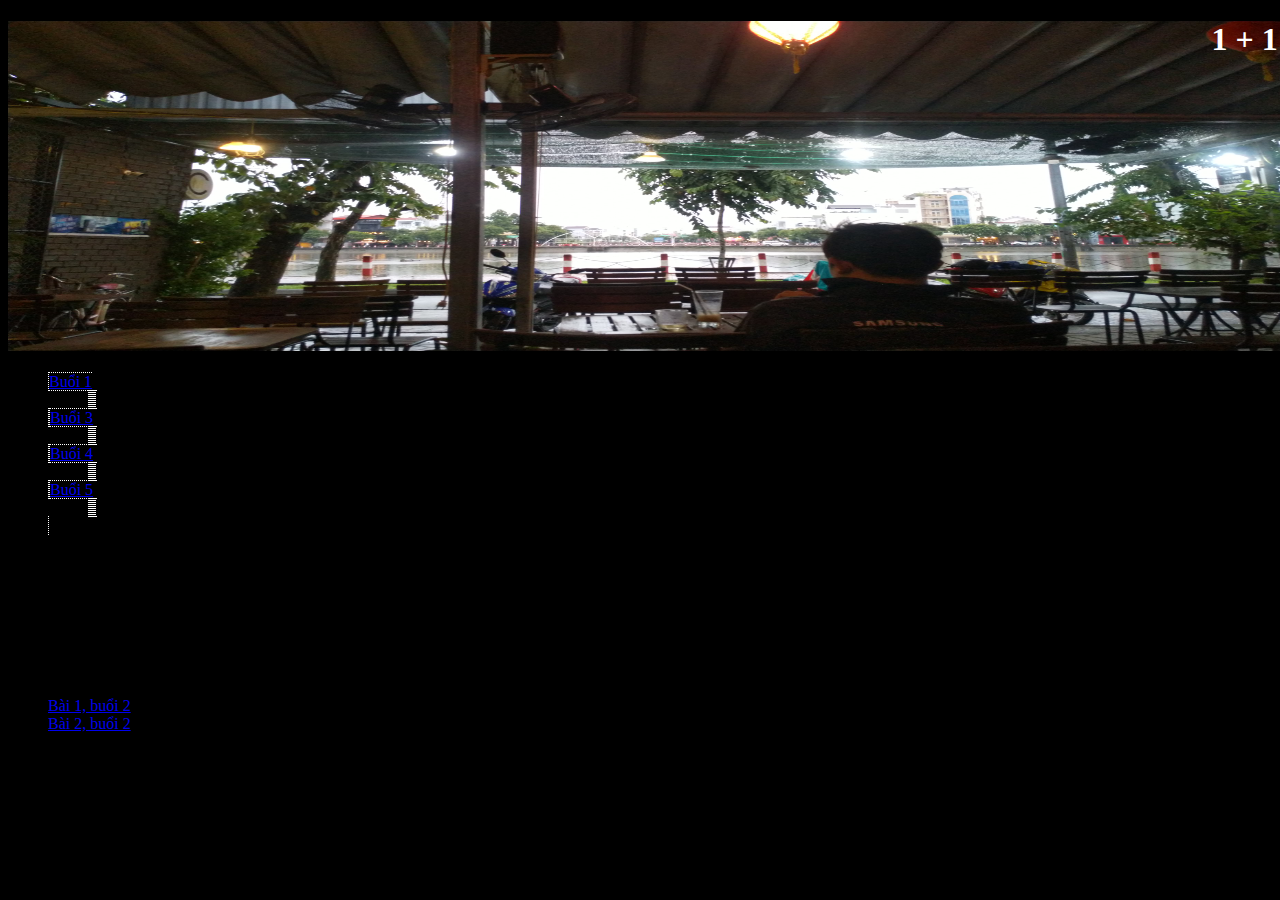
<file: public_html/buoi2/index.html>
﻿<!DOCTYPE html>
<html>
<head> 
	<title> Bài tập 3 - Buổi 2 </title>
	<meta http-equiv="Content-Type" content="text/html; charset=UTF-8" />
	<link rel="stylesheet" type="text/css" href="style.css" media="screen" />
</head>	
<body>
<div id="wrap">
	<div id="title">
		<h1>1 + 1 = ?</h1>
	</div> <!--end div title-->
	<div id="menu">
		<ul>
			<li><a href="#">Buổi 1</a>
				<ul>
					<li><a href="#">Bài 1</a></li>
					<li><a href="#">Bài 2</a></li>
					<li><a href="#">Bài 3</a></li>
					<li><a href="#">Bài 4</a></li>
				</ul>
			</li>
			<li><a href="#">Buổi 3</a>
				<ul>
					<li><a href="#">Bài 1</a></li>
					<li><a href="#">Bài 2</a></li>
					<li><a href="#">Bài 3</a></li>
					<li><a href="#">Bài 4</a></li>
				</ul>
			</li>

			<li><a href="#">Buổi 4</a>
				<ul>
					<li><a href="#">Bài 1</a></li>
					<li><a href="#">Bài 2</a></li>
					<li><a href="#">Bài 3</a></li>
					<li><a href="#">Bài 4</a></li>
				</ul>
			</li>
			<li><a href="#">Buổi 5</a>
				<ul>
					<li><a href="#">Bài 1</a></li>
					<li><a href="#">Bài 2</a></li>
					<li><a href="#">Bài 3</a></li>
					<li><a href="#">Bài 4</a></li>
				</ul>		
			</li>
		</ul>
	</div> <!--end div menu-->
	<div id="content">
		<h4>Giới thiệu</h4>
		<p>Trang này là nội dung bài 3, buổi 2. Hình ảnh, màu sắc, nội dung do các em tùy chọn, chỉ cần giữ lại dropdown menu như trên.</p>

		<p>Các em liên kết menu đến tất cả các bài tập của các buổi 1, 2, 3, 4, 5.</p>

		<p>Riêng bài tập buổi 2, các em để thêm liên kết tại đây để Cô dễ chấm điểm.</p>

		<ul>
			<li><a href="#">Bài 1, buổi 2</a></li>
			<li><a href="#">Bài 2, buổi 2</a></li>
		</ul>

		<p>Các em nhớ để Họ tên và MSSV ở mỗi trang web của bài tập nha!</p>

	</div> <!--end div content-->
	<div id="footer">
		<p>Liên hệ: Họ tên sinh viên (MSSV)</p>
	</div> <!--end div footer-->
</div> <!--end div wrap-->
</body>
</html>
</file>
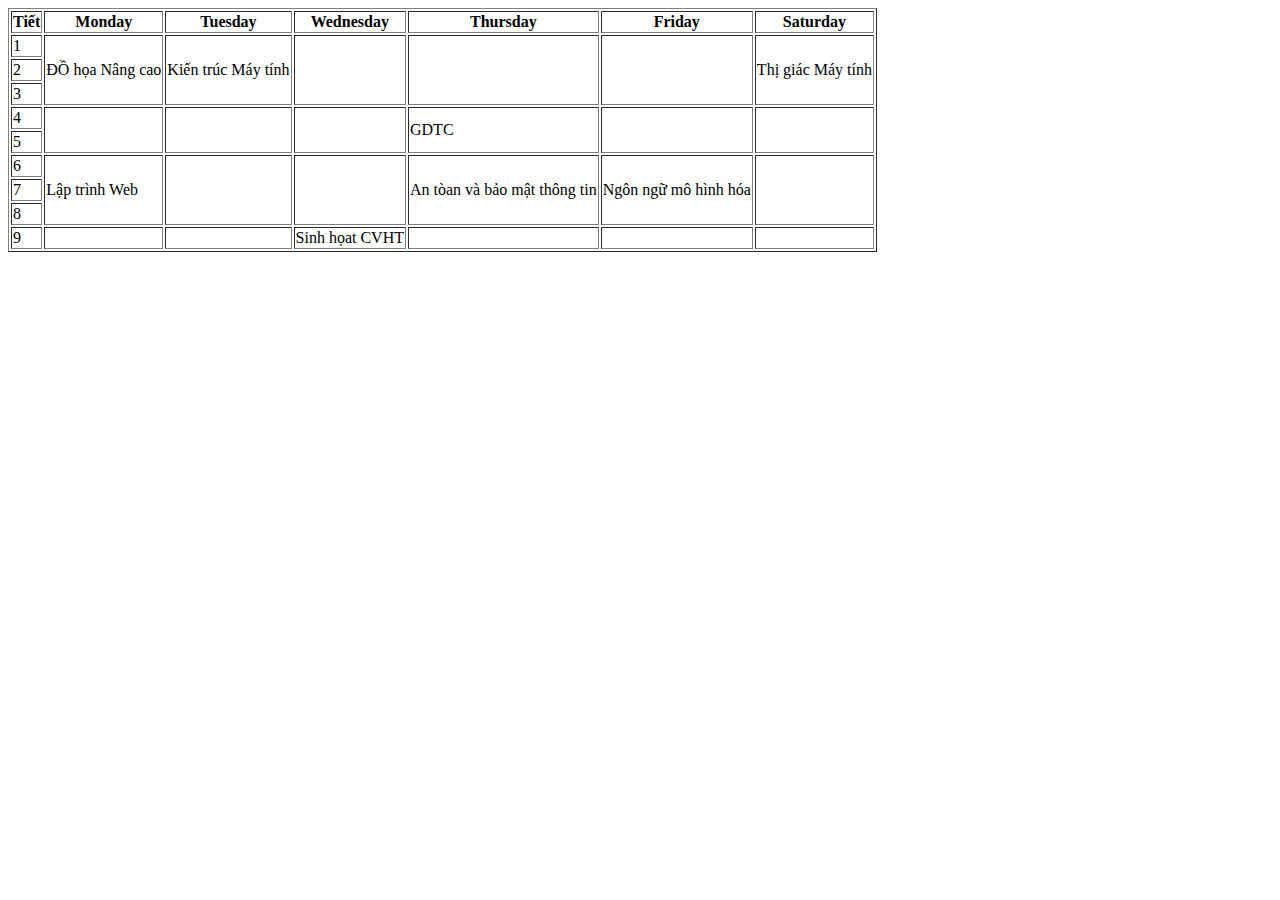
<file: public_html/buoi1/th1_1.html>
<!DOCTYPE html>
<html>
	<head>
		<title>Bonjour!</title>
	</head>

	<body>

		<table border="1">
			<tr> <th>Tiết</th>  <th>Monday</th> <th>Tuesday</th> <th>Wednesday</th> <th>Thursday</th> <th>Friday</th> <th>Saturday</th>	</tr>
			<tr> <td>1</td>  <td rowspan="3">ĐỒ họa Nâng cao</td> <td rowspan="3">Kiến trúc Máy tính</td> <td rowspan="3"></td> <td rowspan="3"></td> <td rowspan="3"></td> <td rowspan="3">Thị giác Máy tính</td> </td> </tr>
                        <tr> <td>2</td>  </tr>
                        <tr> <td>3</td>  </tr>
                        <tr> <td>4</td> <tdrowspan="2"></td> <td rowspan="2"<></td> <td rowspan="2"<></td> <td rowspan="2"<></td> <td rowspan="2">GDTC</td> <td rowspan="2"> <td rowspan="2"> </td>  </tr>
                        <tr> <td>5</td>  </tr>
                        <tr> <td>6</td> <td rowspan="3">Lập trình Web</td> <td rowspan="3"> </td> <td rowspan="3"> </td> <td rowspan="3">An tòan và bảo mật thông tin</td> <td rowspan="3">Ngôn ngữ mô hình hóa</td> <td rowspan="3"></td>  </tr>
                        <tr> <td>7</td>  </tr>
                        <tr> <td>8</td>  </tr>
                        <tr> <td>9</td>  <td></td> <td></td> <td>Sinh họat CVHT</td> <td></td> <td></td> <td></td></tr>
			
		</table>
	</body>
</html>
</file>
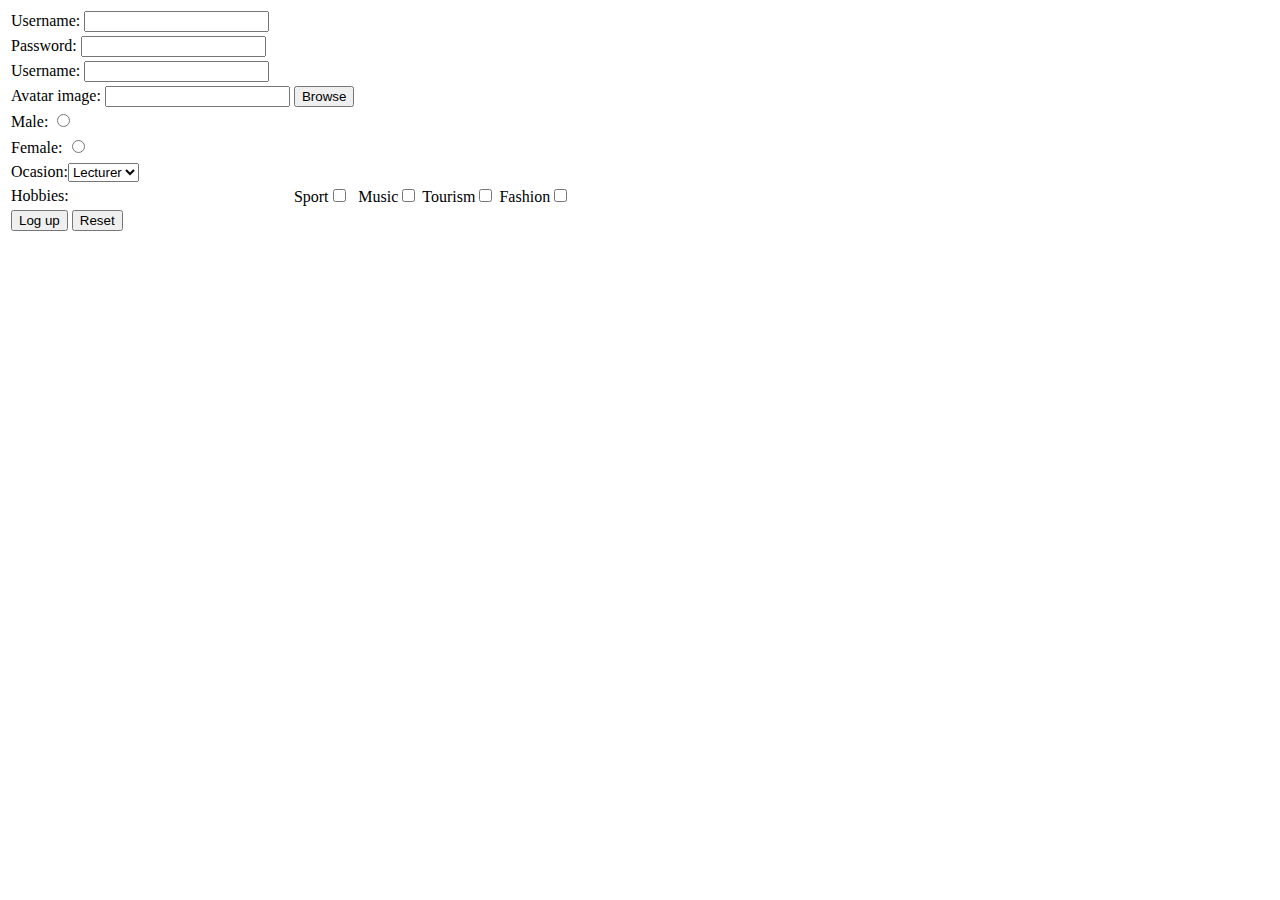
<file: public_html/buoi1/th1_2.html>
<!DOCTYPE html>
<html>
	<head>
	</head>
	
	<body>
		<form action="action_page.php" method="POST" style='margin:right'>
			<table>
				<tr> <td>Username: <input type="text" name=username></td> </tr>
                               	<tr> <td>Password: <input type="password" name=pw></td> </tr>
                               	<tr> <td>Username: <input type="text" name=username></td> </tr>
                               	<tr> <td>Avatar image: <input type="text" name=avatar></td> <td> <input type="button" value="Browse"> </td>  </tr>
				<tr> <td>Male: <input type="radio" value="male" name="gender"> </td> <tr>
                                <tr> <td>Female: <input type="radio" value="female" name="gender"> </td> <tr>
				<tr> <td>Ocasion:<select name="job"> <option value="o1">Lecturer </option> <option value="o1">Student </option> <option value="o1">Others </option> </td> </tr>
                                <tr> <td>Hobbies:</td> <td>Sport<input type="checkbox" name="h1"></td> <td>Music<input type="checkbox" name="h2"></td> <td>Tourism<input type="checkbox" name="h3"></td> <td>Fashion<input type="checkbox" name="h4"></td> </tr>
				<tr> <td><input type="submit" value="Log up"> <input type="reset" value="Reset"></td> </tr>

			</table>
	</body>
<html>
</file>
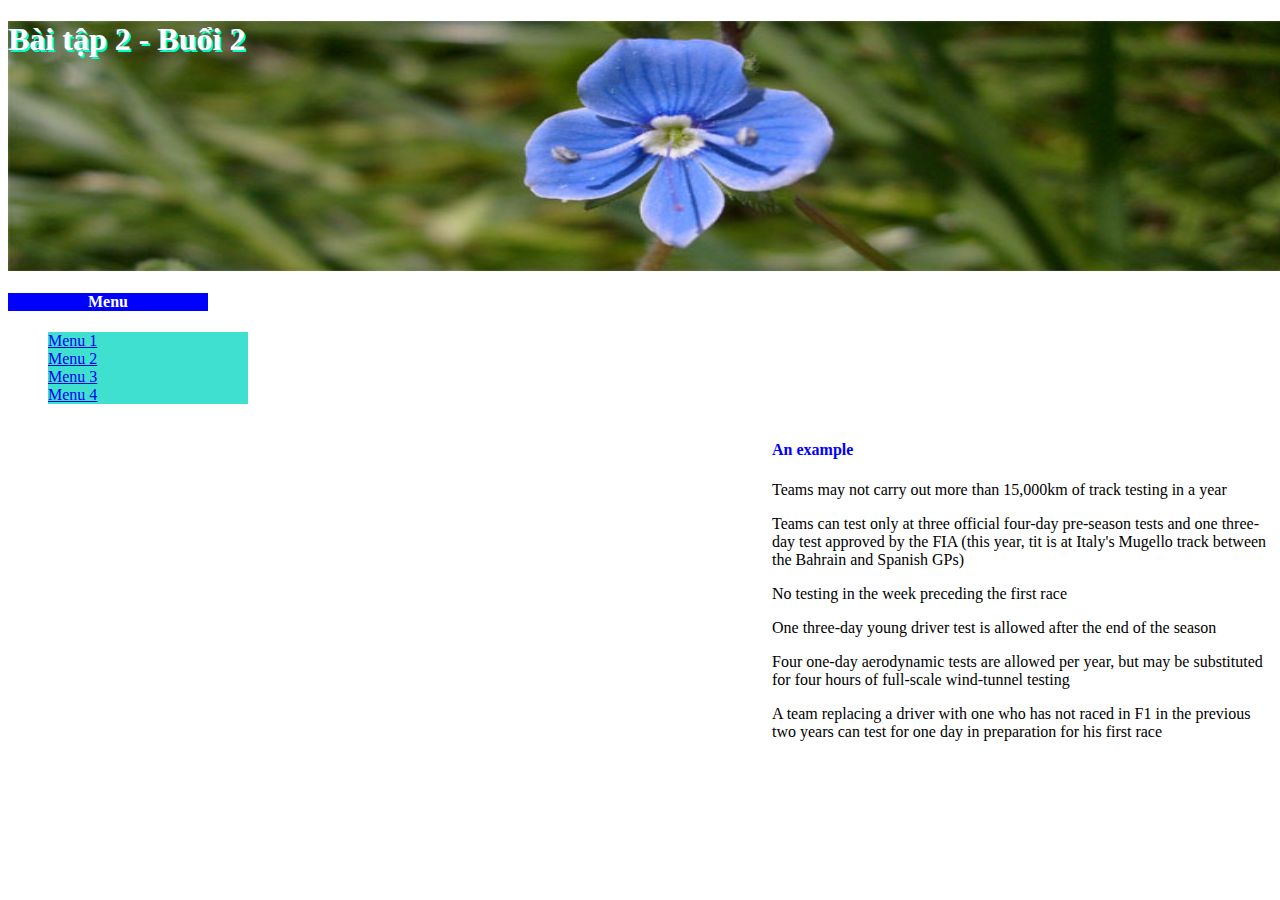
<file: public_html/buoi2/div.html>
﻿<!DOCTYPE html>
<html>
<head> 
	<title> Bài tập 2 - Buổi 2 </title>
	<meta http-equiv="Content-Type" content="text/html; charset=UTF-8" />
	<link rel="stylesheet" type="text/css" href="style_div.css" media="screen" />
</head>	
<body>
<div id="wrap">
	<div id="title">
		<h1>Bài tập 2 - Buổi 2</h1>
	</div> <!--end div title-->
	<div id="menu">
		<h4>Menu</h4>
		<ul>
			<li><a href="#">Menu 1</a></li>
			<li><a href="#">Menu 2</a></li>
			<li><a href="#">Menu 3</a></li>
			<li><a href="#">Menu 4</a></li>
		</ul>
	</div> <!--end div menu-->
	<div id="content">
		<h4>An example</h4>
		<p>Teams may not carry out more than 15,000km of track testing in a year</p>

		<p>Teams can test only at three official four-day pre-season tests and one three-day test approved by the FIA (this year, tit is at Italy's Mugello track between the Bahrain and Spanish GPs)</p>

		<p>No testing in the week preceding the first race</p>

		<p>One three-day young driver test is allowed after the end of the season</p>

		<p>Four one-day aerodynamic tests are allowed per year, but may be substituted for four hours of full-scale wind-tunnel testing</p>

		<p>A team replacing a driver with one who has not raced in F1 in the previous two years can test for one day in preparation for his first race</p>
	</div> <!--end div content-->
	<div id="footer">
		<p>Liên hệ: Họ tên sinh viên (MSSV)</p>
	</div> <!--end div footer-->
</div> <!--end div wrap-->
</body>
</html>
</file>
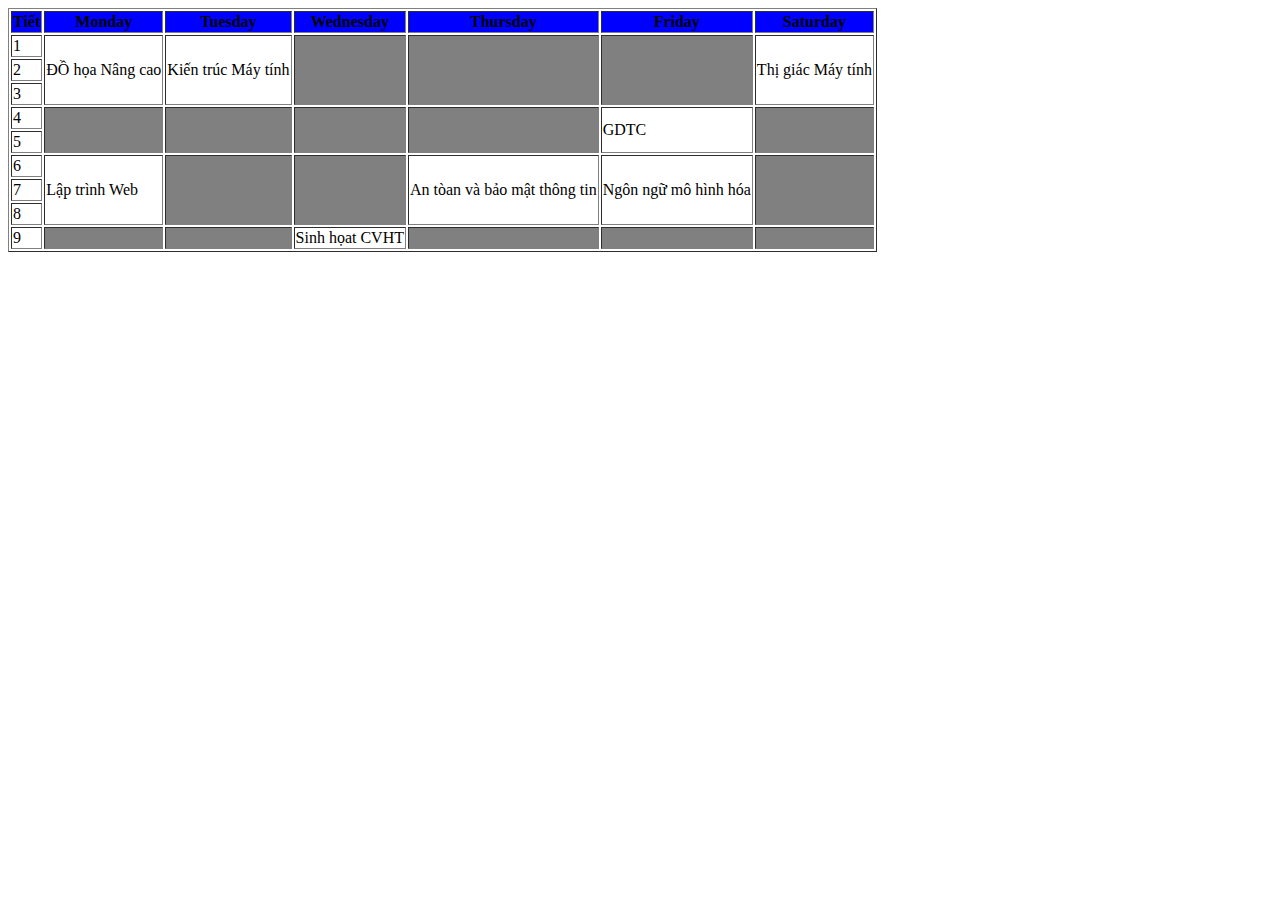
<file: public_html/buoi2/th2_1.html>
<!DOCTYPE html>
<html>
	<head>
		<title>Bonjour!</title>
		<style>
			tr th{ background:blue; }
			td:hover { background:yellow !important;  }
		</style>
	</head>

	<body>

		<table border="1">
			<tr> <th>Tiết</th>  <th>Monday</th> <th>Tuesday</th> <th>Wednesday</th> <th>Thursday</th> <th>Friday</th> <th>Saturday</th>	</tr>
			<tr> <td>1</td>  <td rowspan="3">ĐỒ họa Nâng cao</td> <td rowspan="3">Kiến trúc Máy tính</td> <td rowspan="3" style="background:gray;"></td> <td rowspan="3" style="background:gray;"></td> <td rowspan="3" style="background:gray;"></td> <td rowspan="3">Thị giác Máy tính</td> </td> </tr>
                        <tr> <td>2</td>  </tr>
                        <tr> <td>3</td>  </tr>
                        <tr> <td>4</td> <td rowspan="2" style="background:gray;"></td> <td rowspan="2" style="background:gray;"></td> <td rowspan="2" style="background:gray;" ></td> <td rowspan="2" style="background:gray;"></td> <td rowspan="2">GDTC</td> <td rowspan="2" style="background:gray;"></td> </tr>
                        <tr> <td>5</td>  </tr>
                        <tr> <td>6</td> <td rowspan="3">Lập trình Web</td> <td rowspan="3" style="background:gray;"> </td> <td rowspan="3" style="background:gray;"> </td> <td rowspan="3">An tòan và bảo mật thông tin</td> <td rowspan="3">Ngôn ngữ mô hình hóa</td> <td rowspan="3" style="background:gray;"></td>  </tr>
                        <tr> <td>7</td>  </tr>
                        <tr> <td>8</td>  </tr>
                        <tr> <td>9</td>  <td style="background:gray;"></td> <td style="background:gray;"></td> <td>Sinh họat CVHT</td> <td style="background:gray;"></td> <td style="background:gray;"></td> <td style="background:gray;"></td></tr>
			
		</table>
	</body>
</html>
</file>
<file: public_html/buoi2/style.css>
body
	{
		background:black;
	}
h1
	{
		color:white;
		text-align: right;
		background: url("../img/bg.jpg");
		background-size:1320px 330px;
		height:330px;
		width:1320px;
	}

#menu ul li
	{
		border:1px white dotted;
		display: inline;
	}

li ul a
	{
		display:none;
	}
</file>
<file: public_html/buoi2/style_div.css>
#title h1
	{
		color:white;
		text-shadow:2px 2px rgb(0,255,200);
		background:url("header.jpg") no-repeat;
		background-size:1320px 250px;
		height:250px;
		width:1320px;
		position: top:500px;
	}

#menu h4
	{
		background: blue;
		color:white;
		width:200px;
		text-align:center;
	}

#menu li
	{
		background: turquoise;
		width:200px;
		list-style-type:none;
	}

#content
	{
		width:500px;
		float: right;
		
	}

#footer p
	{
		display:none;
	}
#content h4
	{
		color:blue;
	}
</file>
